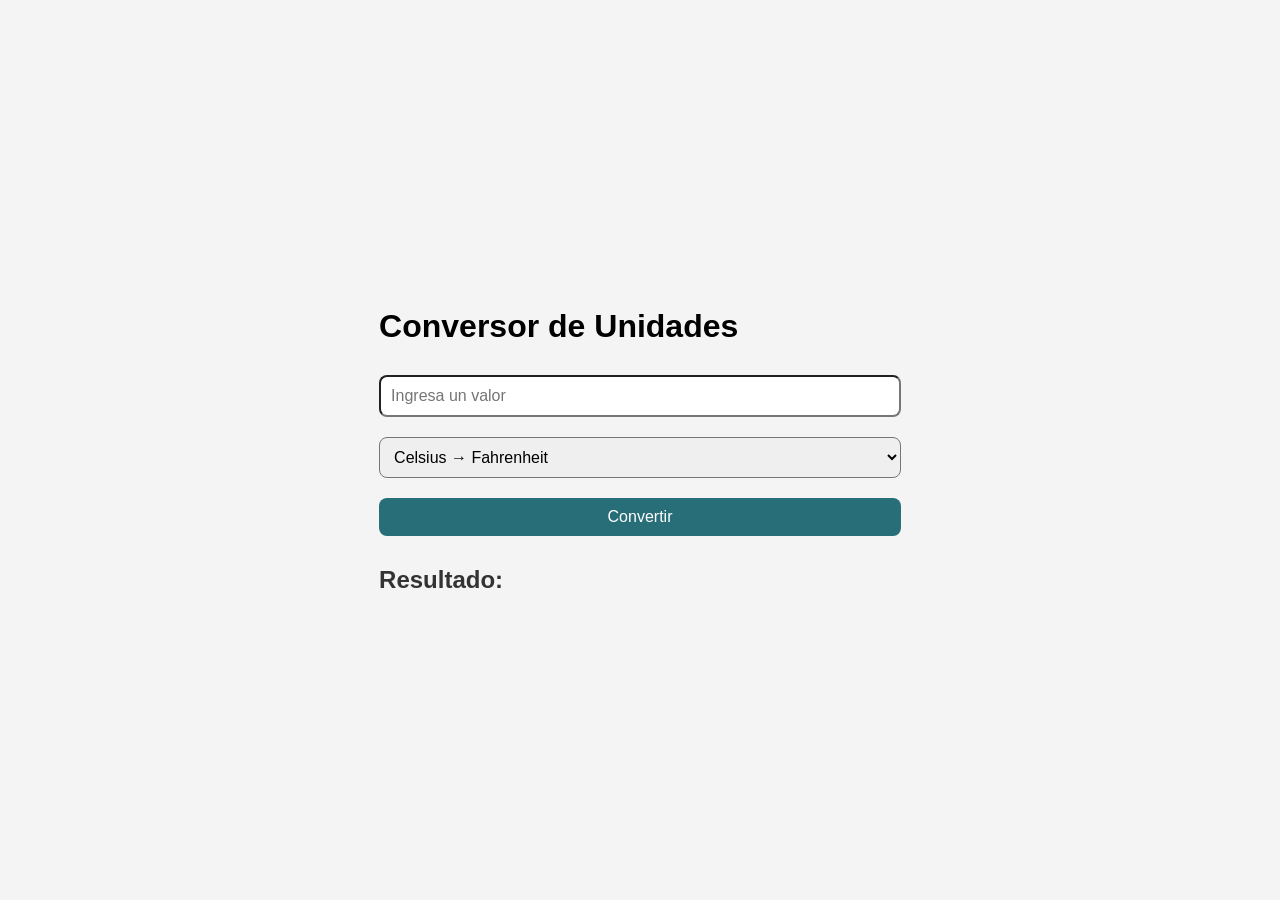
<file: index.html>
<!DOCTYPE html>
<html lang="es">
<head>
    <meta charset="UTF-8">
    <meta name="viewport" content="width=device-width, initial-scale=1.0">
    <title>Conversor de Unidades</title>
    <link rel="stylesheet" href="style.css">
</head>
<body>

    <div class="container">
        <h1>Conversor de Unidades</h1>

        <input type="number" id="valor" placeholder="Ingresa un valor">

        <select id="conversion">
            <option value="c-f">Celsius → Fahrenheit</option>
            <option value="f-c">Fahrenheit → Celsius</option>
            <option value="c-k">Celsius → Kelvin</option>
            <option value="k-c">Kelvin → Celsius</option>
            <option value="m-km">Metros → Kilómetros</option>
            <option value="km-m">Kilómetros → Metros</option>
            <option value="g-kg">Gramos → Kilogramos</option>
            <option value="kg-g">Kilogramos → Gramos</option>
        </select>

        <button onclick="convertir()">Convertir</button>

        <h2 id="resultado">Resultado: </h2>
    </div>

    <script src="script.js"></script>
</body>
</html>
</file>
<file: style.css>
body {
  font-family: Arial, sans-serif;
  background: #f4f4f4;
  display: flex;
  justify-content: center;
  align-items: center;
  height: 100vh;
  margin: 0;
}

.contenedor {
  background: white;
  padding: 30px;
  border-radius: 15px;
  box-shadow: 0 4px 12px rgba(0,0,0,0.2);
  width: 400px;
  text-align: center;
}

h1 {
  margin-bottom: 20px;
}

input, select, button {
  width: 100%;
  padding: 10px;
  margin: 10px 0;
  font-size: 16px;
  border-radius: 8px;
  box-sizing: border-box;
}

button {
  background: #286e78;
  color: white;
  border: none;
  cursor: pointer;
}

button:hover {
  background: #1f5860;
}

#resultado {
  margin-top: 20px;
  color: #333;
}
</file>
